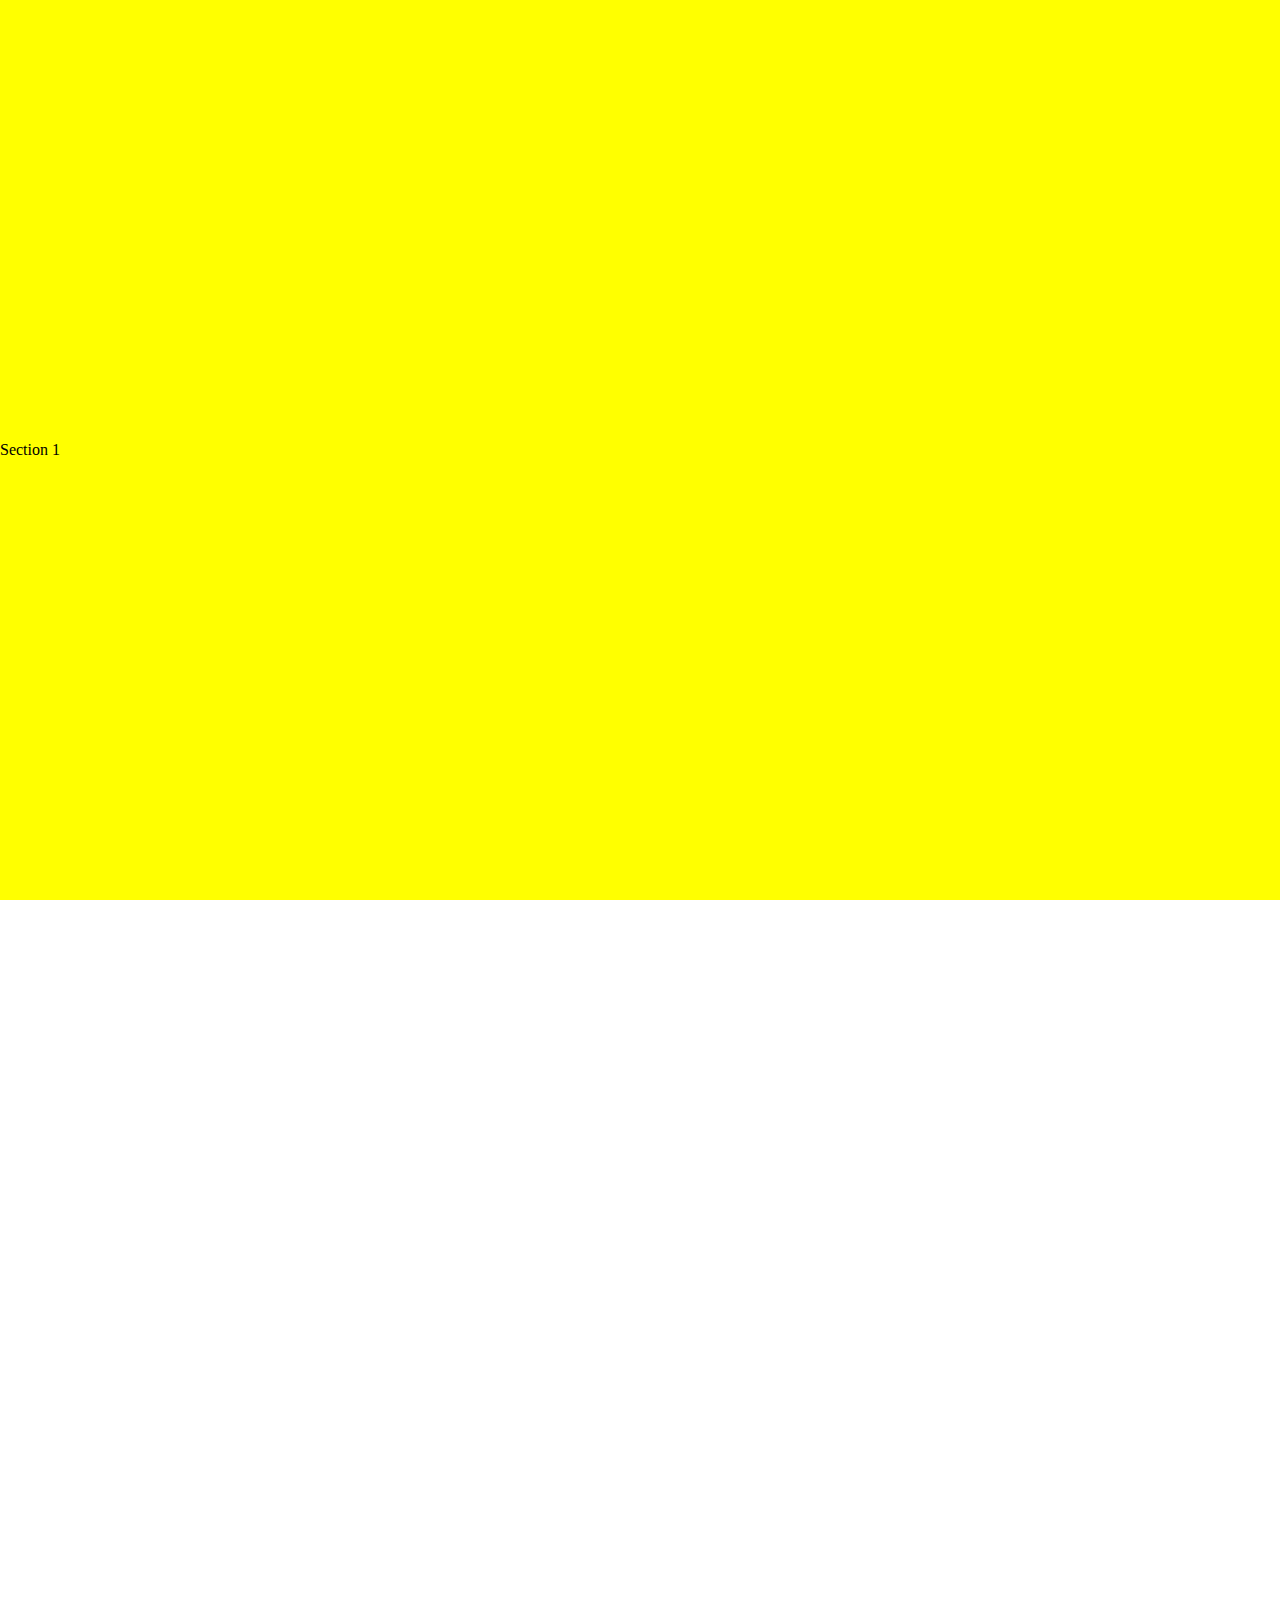
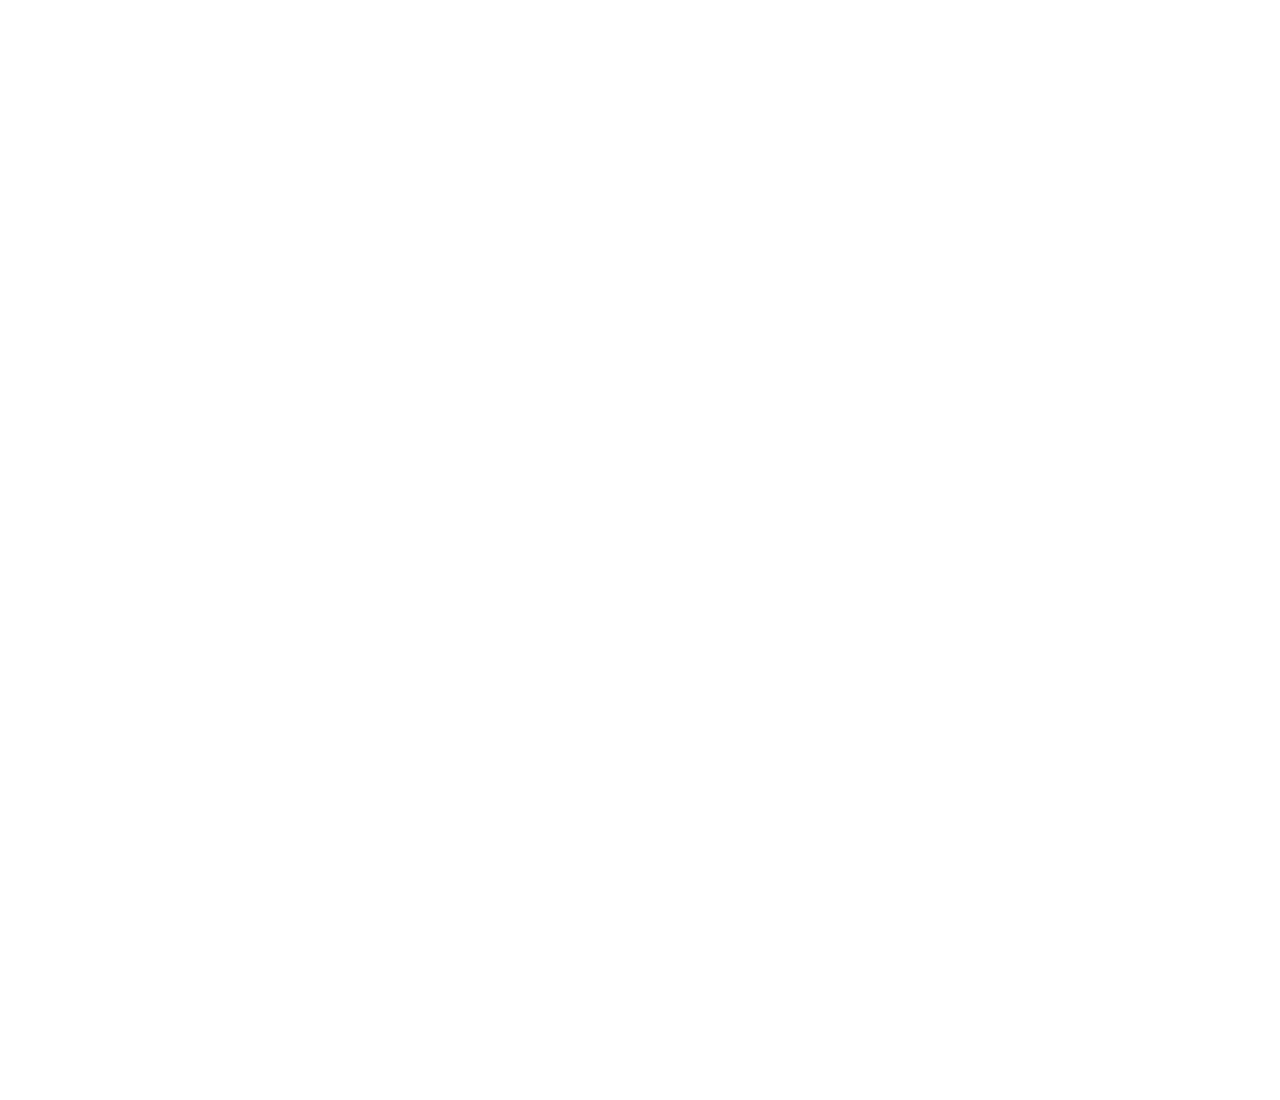
<file: test.html>
<!DOCTYPE html>
<html lang="en">
<head>
    <meta charset="UTF-8">
    <meta http-equiv="X-UA-Compatible" content="IE=edge">
    <meta name="viewport" content="width=device-width, initial-scale=1.0">
    <title>Document</title>
    <link rel="stylesheet" href="./lib/dist/fullpage.css">
    <style>
        /* #fullpage{
            background-color: pink;
        } */
        .one {
            background-color: yellow;
        }
        .two {
            background-color: blue;
        }
        .three {
            background-color: skyblue;
        }
    </style>
</head>
<body>
    <div id="fullpage">
        <div class="section one">Section 1</div>
        <div class="section two">
            <div class="slide">Slide 2.1</div>
            <div class="slide">Slide 2.2</div>
            <div class="slide">Slide 2.3</div>
        </div>
        <div class="section three">Section 3</div>
    </div>

    <script src="./lib/js/jquery.js"></script>
    <script src="./lib/dist/fullpage.js"></script>
    <script>
        $(document).ready(function() {
            $('#fullpage').fullpage({
                // options here
                autoScrolling:true,
                scrollHorizontally: true
            });

            //methods
            // $.fn.fullpage.setAllowScrolling(false);
        });
    </script>
</body>
</html>
</file>
<file: lib/dist/fullpage.css>
/*!
 * fullPage 4.0.12
 * https://github.com/alvarotrigo/fullPage.js
 *
 * @license GPLv3 for open source use only
 * or Fullpage Commercial License for commercial use
 * http://alvarotrigo.com/fullPage/pricing/
 *
 * Copyright (C) 2021 http://alvarotrigo.com/fullPage - A project by Alvaro Trigo
 */
html.fp-enabled,
.fp-enabled body {
    margin: 0;
    padding: 0;
    overflow:hidden;

    /*Avoid flicker on slides transitions for mobile phones #336 */
    -webkit-tap-highlight-color: rgba(0,0,0,0);
}
.fp-section {
    position: relative;
    -webkit-box-sizing: border-box; /* Safari<=5 Android<=3 */
    -moz-box-sizing: border-box; /* <=28 */
    box-sizing: border-box;
    height: 100%;
    display: block;
}
.fp-slide {
    float: left;
}
.fp-slide, .fp-slidesContainer {
    height: 100%;
    display: block;
}
.fp-slides {
    z-index:1;
    height: 100%;
    overflow: hidden;
    position: relative;
    -webkit-transition: all 0.3s ease-out; /* Safari<=6 Android<=4.3 */
    transition: all 0.3s ease-out;
}
.fp-table{
    display: flex;
    flex-direction: column;
    justify-content: center;
    width: 100%;
}
.fp-slidesContainer {
    float: left;
    position: relative;
}
.fp-controlArrow {
    -webkit-user-select: none; /* webkit (safari, chrome) browsers */
    -moz-user-select: none; /* mozilla browsers */
    -khtml-user-select: none; /* webkit (konqueror) browsers */
    -ms-user-select: none; /* IE10+ */
    position: absolute;
    z-index: 4;
    top: 50%;
    cursor: pointer;
    margin-top: -38px;
    -webkit-transform: translate3d(0,0,0);
    -ms-transform: translate3d(0,0,0);
    transform: translate3d(0,0,0);
}
.fp-prev{
    left: 15px;
}
.fp-next{
    right: 15px;
}
.fp-arrow{
    width: 0;
    height: 0;
    border-style: solid;
}
.fp-arrow.fp-prev {
    border-width: 38.5px 34px 38.5px 0;
    border-color: transparent #fff transparent transparent;
}
.fp-arrow.fp-next {
    border-width: 38.5px 0 38.5px 34px;
    border-color: transparent transparent transparent #fff;
}
.fp-notransition {
    -webkit-transition: none !important;
    transition: none !important;
}
#fp-nav {
    position: fixed;
    z-index: 100;
    top: 50%;
    opacity: 1;
    transform: translateY(-50%);
    -ms-transform: translateY(-50%);
    -webkit-transform: translate3d(0,-50%,0);
}
#fp-nav.fp-right {
    right: 17px;
}
#fp-nav.fp-left {
    left: 17px;
}
.fp-slidesNav{
    position: absolute;
    z-index: 4;
    opacity: 1;
    -webkit-transform: translate3d(0,0,0);
    -ms-transform: translate3d(0,0,0);
    transform: translate3d(0,0,0);
    left: 0 !important;
    right: 0;
    margin: 0 auto !important;
}
.fp-slidesNav.fp-bottom {
    bottom: 17px;
}
.fp-slidesNav.fp-top {
    top: 17px;
}
#fp-nav ul,
.fp-slidesNav ul {
  margin: 0;
  padding: 0;
}
#fp-nav ul li,
.fp-slidesNav ul li {
    display: block;
    width: 14px;
    height: 13px;
    margin: 7px;
    position:relative;
}
.fp-slidesNav ul li {
    display: inline-block;
}
#fp-nav ul li a,
.fp-slidesNav ul li a {
    display: block;
    position: relative;
    z-index: 1;
    width: 100%;
    height: 100%;
    cursor: pointer;
    text-decoration: none;
}
#fp-nav ul li a.active span,
.fp-slidesNav ul li a.active span,
#fp-nav ul li:hover a.active span,
.fp-slidesNav ul li:hover a.active span{
    height: 12px;
    width: 12px;
    margin: -6px 0 0 -6px;
    border-radius: 100%;
 }
#fp-nav ul li a span,
.fp-slidesNav ul li a span {
    border-radius: 50%;
    position: absolute;
    z-index: 1;
    height: 4px;
    width: 4px;
    border: 0;
    background: #333;
    left: 50%;
    top: 50%;
    margin: -2px 0 0 -2px;
    -webkit-transition: all 0.1s ease-in-out;
    -moz-transition: all 0.1s ease-in-out;
    -o-transition: all 0.1s ease-in-out;
    transition: all 0.1s ease-in-out;
}
#fp-nav ul li:hover a span,
.fp-slidesNav ul li:hover a span{
    width: 10px;
    height: 10px;
    margin: -5px 0px 0px -5px;
}
#fp-nav ul li .fp-tooltip {
    position: absolute;
    top: -2px;
    color: #fff;
    font-size: 14px;
    font-family: arial, helvetica, sans-serif;
    white-space: nowrap;
    max-width: 220px;
    overflow: hidden;
    display: block;
    opacity: 0;
    width: 0;
    cursor: pointer;
}
#fp-nav ul li:hover .fp-tooltip,
#fp-nav.fp-show-active a.active + .fp-tooltip {
    -webkit-transition: opacity 0.2s ease-in;
    transition: opacity 0.2s ease-in;
    width: auto;
    opacity: 1;
}
#fp-nav ul li .fp-tooltip.fp-right {
    right: 20px;
}
#fp-nav ul li .fp-tooltip.fp-left {
    left: 20px;
}
.fp-auto-height.fp-section,
.fp-auto-height .fp-slide{
    height: auto !important;
    min-height: auto !important;
}

.fp-responsive .fp-is-overflow.fp-section{
    height: auto !important;
}

/* Used with autoScrolling: false */ 
.fp-scrollable.fp-responsive .fp-is-overflow.fp-section,
.fp-scrollable .fp-section,
.fp-scrollable .fp-slide{
   /* Fallback for browsers that do not support Custom Properties */
   height: 100vh;
   height: calc(var(--vh, 1vh) * 100);
}

.fp-scrollable.fp-responsive .fp-is-overflow.fp-section:not(.fp-auto-height),
.fp-scrollable .fp-section:not(.fp-auto-height),
.fp-scrollable .fp-slide:not(.fp-auto-height){
    /* Fallback for browsers that do not support Custom Properties */
    min-height: 100vh;
    min-height: calc(var(--vh, 1vh) * 100);
}

/* Disabling vertical centering on scrollable elements */
.fp-overflow{
    justify-content: flex-start;
    max-height: 100%;
}

.fp-is-overflow .fp-overflow.fp-auto-height-responsive,
.fp-is-overflow .fp-overflow.fp-auto-height,
.fp-is-overflow > .fp-overflow{
    overflow-y: auto;
}
.fp-overflow{
    outline:none;
}

.fp-overflow.fp-table{
    display: block;
}

.fp-responsive .fp-auto-height-responsive.fp-section,
.fp-responsive .fp-auto-height-responsive .fp-slide{
    height: auto !important;
    min-height: auto !important;
}

/*Only display content to screen readers*/
.fp-sr-only{
    position: absolute;
    width: 1px;
    height: 1px;
    padding: 0;
    overflow: hidden;
    clip: rect(0, 0, 0, 0);
    white-space: nowrap;
    border: 0;
}

/* Customize website's scrollbar like Mac OS
Not supports in Firefox and IE */
.fp-scroll-mac .fp-overflow::-webkit-scrollbar {
    background-color: transparent;
    width: 9px;
}
.fp-scroll-mac .fp-overflow::-webkit-scrollbar-track {
    background-color: transparent;
}
.fp-scroll-mac .fp-overflow::-webkit-scrollbar-thumb {
    background-color: rgba(0,0,0,.4);
    border-radius: 16px;
    border: 4px solid transparent;
}
.fp-warning,
.fp-watermark{
    z-index: 9999999;
    position: absolute;
    bottom: 0;
}
.fp-warning,
.fp-watermark a{
    text-decoration: none;
    color: #000;
    background: rgba(255,255,255,0.6);
    padding: 5px 8px;
    font-size: 14px;
    font-family: arial;
    color: black;
    display: inline-block;
    border-radius: 3px;
    margin: 12px;
}
.fp-noscroll .fp-overflow{
    overflow: hidden;
}
</file>
